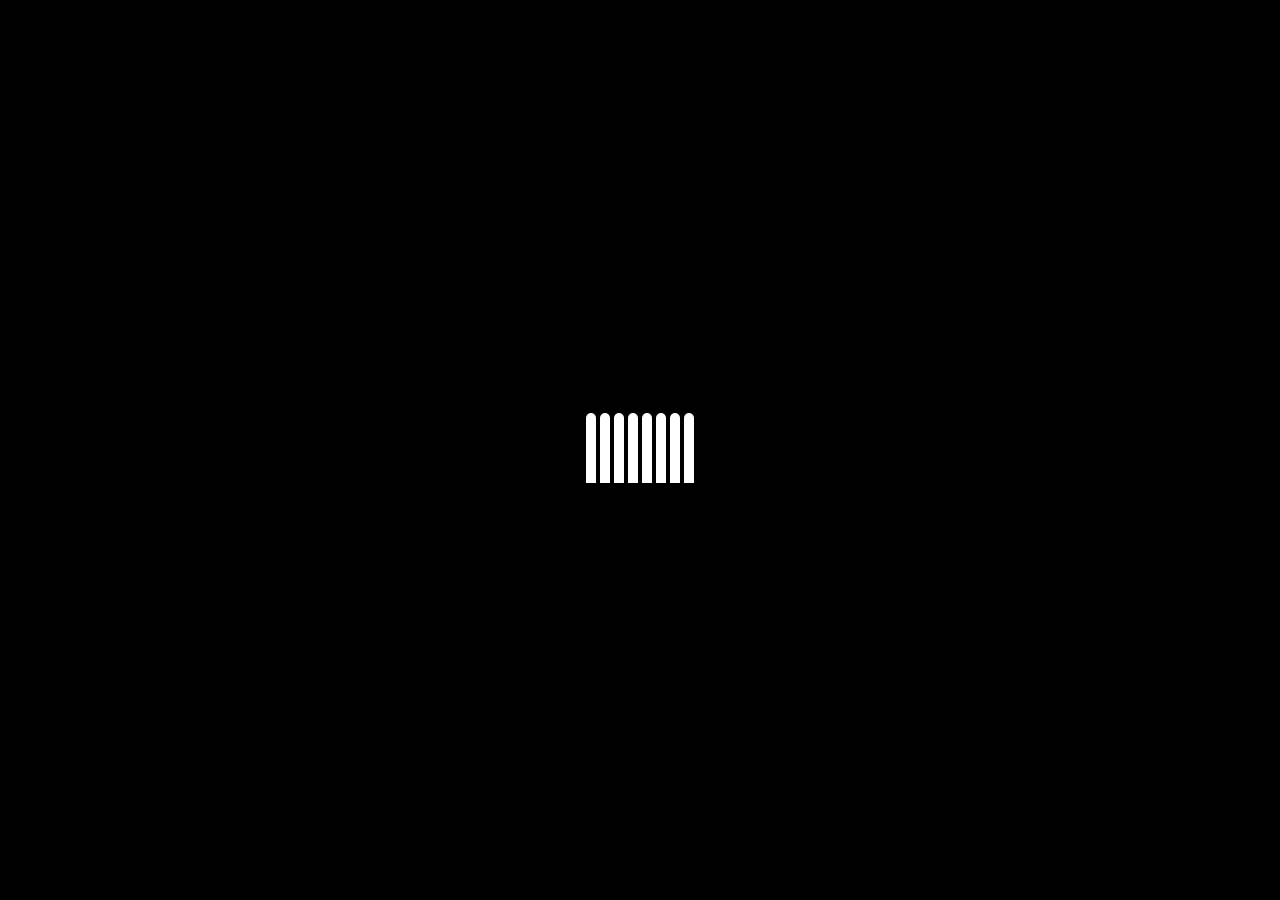
<file: loading.html>
<!DOCTYPE html>
<html lang="en">
<head>
    <meta charset="UTF-8">
    <meta name="viewport" content="width=device-width, initial-scale=1.0">
    <title>Loading</title>
    <link rel="stylesheet" href="loading.css">
</head>
<body>
    <div class="middle">
        <div class="bar bar1"></div>
        <div class="bar bar2"></div>
        <div class="bar bar3"></div>
        <div class="bar bar4"></div>
        <div class="bar bar5"></div>
        <div class="bar bar6"></div>
        <div class="bar bar7"></div>
        <div class="bar bar8"></div>
    </div>
</body>
</html>
</file>
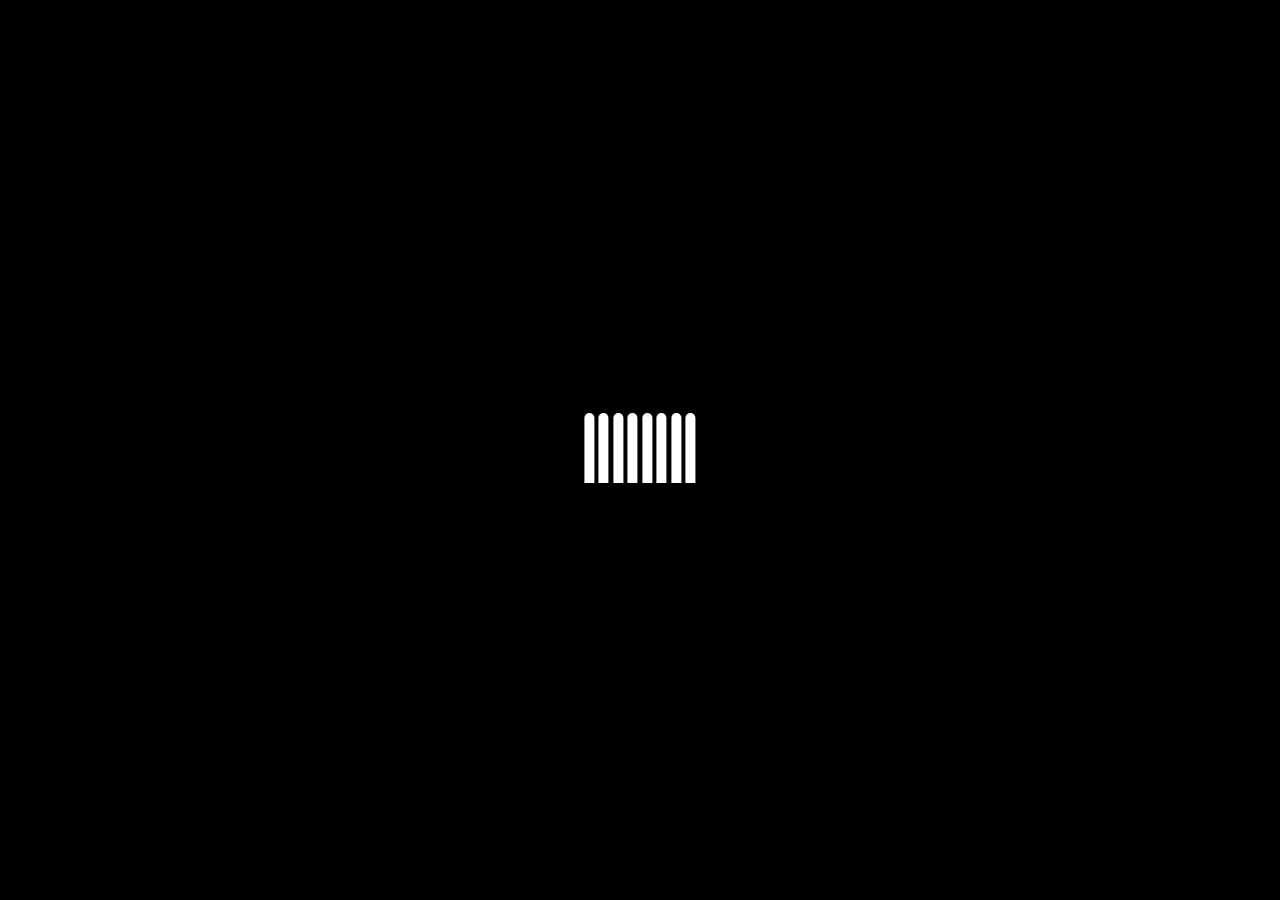
<file: loginproject.html>
<!DOCTYPE html>
<html lang="en">

<head>
    <meta charset="UTF-8">
    <meta name="viewport" content="width=
    , initial-scale=1.0">
    <title>Login</title>
    <link rel="stylesheet" href="logincss.css">
    <link href='https://unpkg.com/boxicons@2.1.4/css/boxicons.min.css' rel='stylesheet'>
    <link rel="icon" href="images/pop-fav-trans.png">
</head>

<body>
    <div class="container">
        <div class="wrapper">
            <form action="index.html">
                <h1>Login</h1>
                <div class="input-box">
                    <input type="text" placeholder="Username" required>
                    <i class='bx bxs-user'></i>
                </div>
                <div class="input-box">
                    <input type="password" placeholder="password" required>
                    <i class='bx bxs-lock-alt'></i>
                </div>
                <div class="remember-forgot">
                    <label>
                        <input type="checkbox" class="check">Remember Me </label>
                    <a class="forgot" href="#">Forgot password?</a>
                </div>
                <button type="Submit" class="btn">Login</button>
                <div class="register-link">
                    <p>
                        Don't have an account?
                        <a href="#">Sign up
                        </a>
                    </p>
                </div>
            </form>
        </div>
    </div>
    
    <script>
        window.addEventListener('DOMContentLoaded', () => {
            // Load the loader HTML
            fetch('loading.html')
                .then(response => response.text())
                .then(html => {
                    document.body.insertAdjacentHTML('afterbegin', html);
                    // After 2 seconds, hide the loader and show the quiz content
                    setTimeout(() => {
                        document.querySelector('.middle').style.display = 'none';
                        document.querySelector('.container').style.display = 'flex';
                        triggerAnimaitons();
                    }, 2000);
                });
        });
    </script>
</body>

</html>
</file>
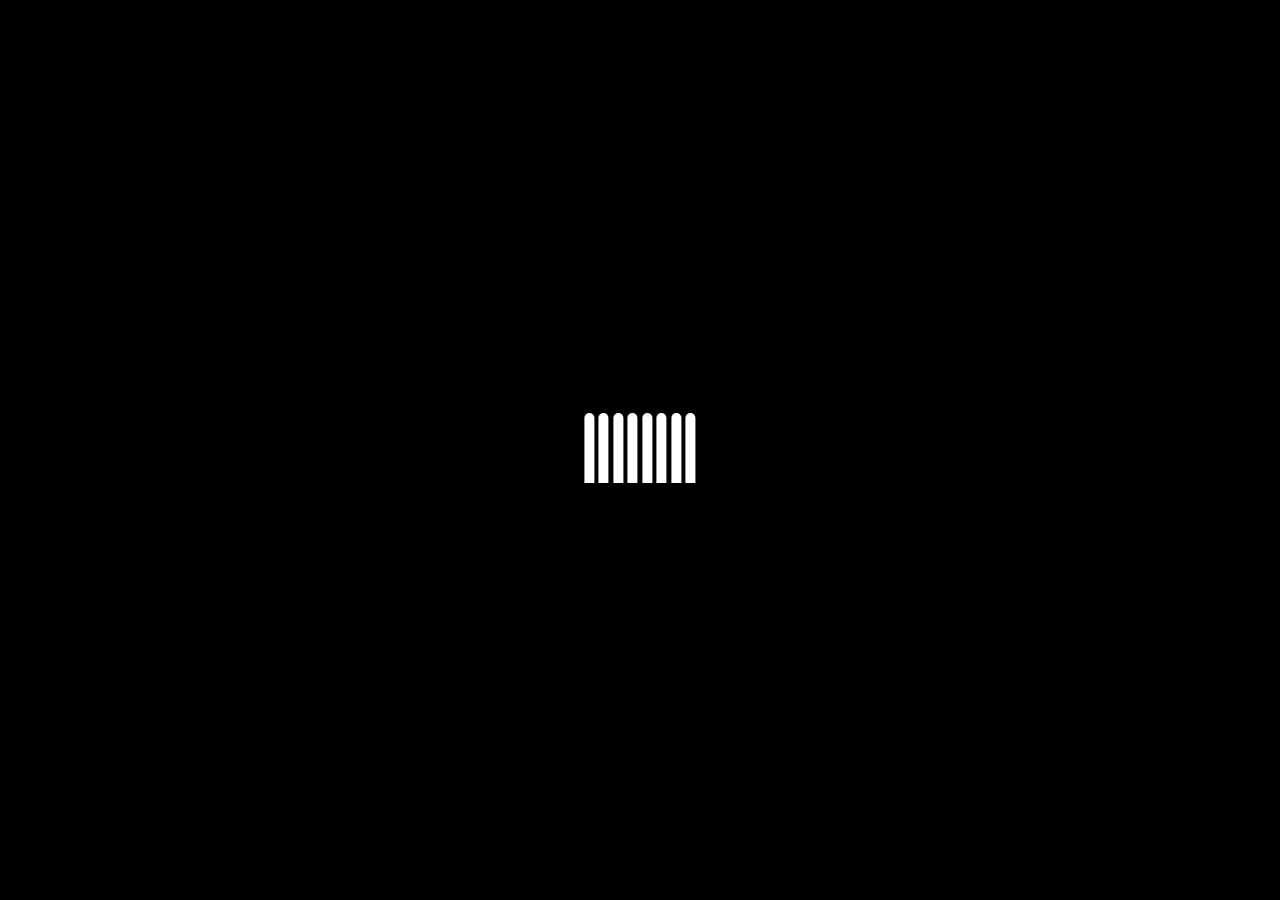
<file: signupproject.html>
<!DOCTYPE html>
<html lang="en">

<head>
    <meta charset="UTF-8">
    <meta name="viewport" content="width=device-width, initial-scale=1.0">
    <title>Sign Up</title>
    <link rel="stylesheet" href="signup.css">
    <link href='https://unpkg.com/boxicons@2.1.4/css/boxicons.min.css' rel='stylesheet'>
</head>

<body>
    <div class="container">
        <div class="wrapper">
            <form action="index.html">
                <h1>Sign-up</h1>
                <div class="input-box">
                    <input type="email" placeholder="E-mail" required>
                    <i class='bx bxs-envelope'></i>
                </div>
                <div class="input-box">
                    <input type="text" placeholder="Username" required>
                    <i class='bx bxs-user'></i>
                </div>
                <div class="input-box">
                    <input type="password" placeholder="password" required>
                    <i class='bx bxs-lock-alt'></i>
                </div>
                <div class="remember-forgot">
                    <label>
                        <input type="checkbox" class="check">Remember Me </label>
                    <a href="#" class="Forgot">Forgot password?</a>
                </div>
                <button type="Submit" class="btn">Sign-up</button>
            </form>
        </div>
    </div>

    <script>
        window.addEventListener('DOMContentLoaded', () => {
    // Load the loader HTML
    fetch('loading.html')
        .then(response => response.text())
        .then(html => {
            document.body.insertAdjacentHTML('afterbegin', html);
            // After 2 seconds, hide the loader and show the quiz content
            setTimeout(() => {
                document.querySelector('.middle').style.display = 'none';
                document.querySelector('.container').style.display = 'flex';
                triggerAnimaitons() ;
            }, 2000);
        });
});
    </script>
</body>

</html>
</file>
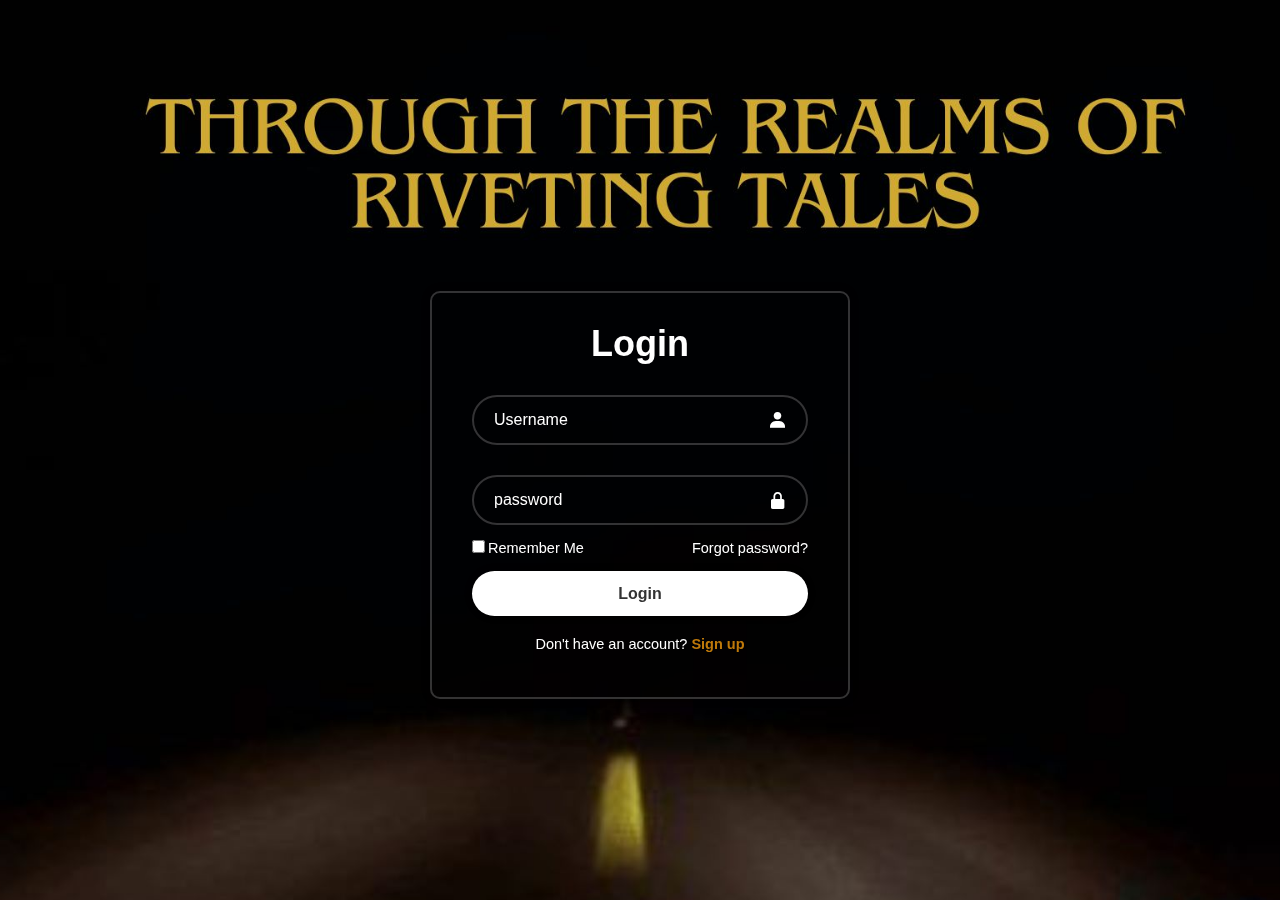
<file: project/loginpage.html>
<!DOCTYPE html>
<html lang="en">

<head>
    <meta charset="UTF-8">
    <meta name="viewport" content="width=
    , initial-scale=1.0">
    <title>login Page</title>
    <link href='https://unpkg.com/boxicons@2.1.4/css/boxicons.min.css' rel='stylesheet'>
    <style>
        @import url("https:??fonts.googleapis.com/css2?family=Poppins:wght@300;400;500;600;700;800;900&display=swap");

        * {
            margin: 0;
            padding: 0;
            box-sizing: border-box;
            font-family: "Poppins", sans-serif;
        }

        body {
            display: flex;
            justify-content: center;
            align-items: center;
            min-height: 100vh;
            background: url('login.jpg') no-repeat;
            background-size: cover;
            background-position: center;
        }

        .wrapper {
            width: 420px;
            background: transparent;
            border: 2px solid rgba(255, 255, 255, .2);
            backdrop-filter: blur(20px);
            box-shadow: 0 0 10px rgba(0, 0, 0, .2);
            color: #fff;
            border-radius: 10px;
            padding: 30px 40px;
            margin-top: 90px;
        }

        .wrapper h1 {
            font-size: 36px;
            text-align: center;
        }

        .wrapper .input-box {
            position: relative;
            width: 100%;
            height: 50px;
            margin: 30px 0;
        }

        .input-box input {
            width: 100%;
            height: 100%;
            background: transparent;
            border: none;
            outline: none;
            border: 2px solid rgba(255, 255, 255, .2);
            border-radius: 40px;
            font-size: 16px;
            color: #fff;
            padding: 20px 45px 20px 20px;
        }

        .input-box input::placeholder {
            color: #fff;
        }

        .input-box i {
            position: absolute;
            right: 20px;
            top: 50%;
            transform: translateY(-50%);
            font-size: 20px;
        }

        .wrapper .remember-forgot {
            display: flex;
            justify-content: space-between;
            font-size: 14.5px;
            margin: -15px 0 15px;
        }

        .remember-forgot label input {
            accent-color: #ffffff;
            margin-right: 3px;
        }

        .remember-forgot a {
            color: #fff;
            text-decoration: none;
        }

        .remember-forgot a:hover {
            text-decoration: underline;
        }

        .wrapper .btn {
            width: 100%;
            height: 45px;
            background: #fff;
            border: none;
            outline: none;
            border-radius: 40px;
            box-shadow: 0 0 10px rgba(0, 0, 0, .1);
            cursor: pointer;
            font-size: 16px;
            color: #333;
            font-weight: 600;
        }

        .wrapper .register-link {
            font-size: 14.5px;
            text-align: center;
            margin: 20px 0 15px;
        }

        .register-link p a {
            color: #bf790a;
            text-decoration: none;
            font-weight: 600;
        }

        .register-link p a:hover {
            text-decoration: underline;
        }

        .rememberme {
            margin: 10px 2px 0px 0px;

        }
    </style>
</head>

<body>
    <div class="wrapper">
        <form action="">
            <h1>Login</h1>
            <div class="input-box">
                <input type="email" placeholder="Username" required>
                <i class='bx bxs-user'></i>
            </div>
            <div class="input-box">
                <input type="password" placeholder="password" required>
                <i class='bx bxs-lock-alt'></i>
            </div>
            <div class="remember-forgot">
                <label>
                    <input type="checkbox" class="check">Remember Me </label>
                <a href="#">Forgot password?</a>
            </div>
            <button type="Submit" class="btn">Login</button>
            <div class="register-link">
                <p>
                    Don't have an account? <a href="#">Sign up</a></p>
            </div>
        </form>
    </div>
</body>

</html>
</file>
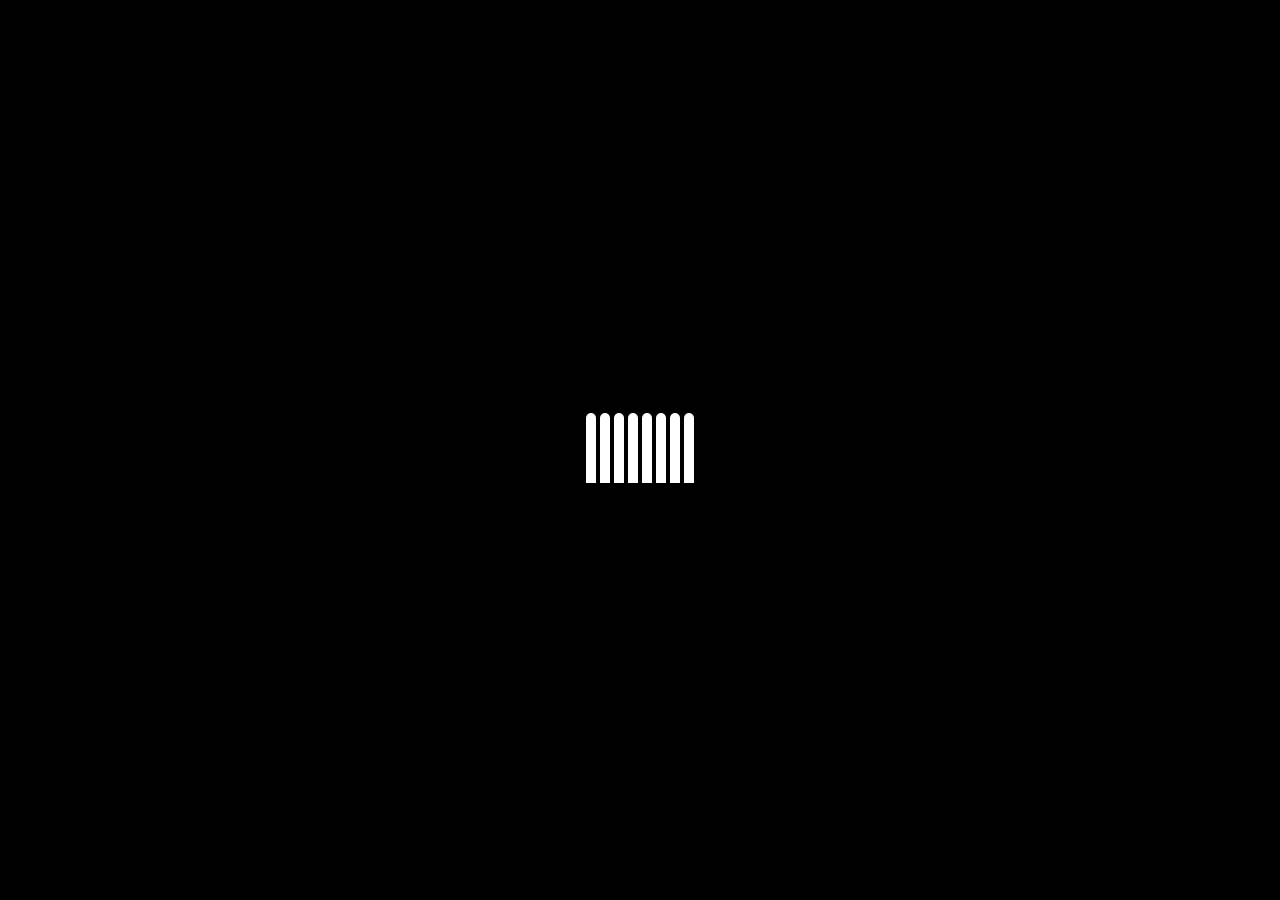
<file: project/moviesdb.html>
<html lang="en">

<head>
  <meta charset="UTF-8">
  <meta http-equiv="X-UA-Compatible" content="IE=edge">
  <meta name="viewport" content="width=device-width, initial-scale=1.0">
  <link
    href="https://fonts.googleapis.com/css2?family=Roboto:wght@100;300;400;500;700;900&family=Sen:wght@400;700;800&display=swap"
    rel="stylesheet">
  <link rel="stylesheet" href="https://cdnjs.cloudflare.com/ajax/libs/font-awesome/5.15.2/css/all.min.css">
  <title>Movie Dekho</title>
  <script src="https://cdn.lordicon.com/lordicon.js"></script>
  <script src="https://cdn.lordicon.com/lordicon.js"></script>
  <style>
    html {
      scroll-behavior: smooth;
    }

    * {
      margin: 0;
    }

    body {
      font-family: "Roboto", sans-serif;
    }

    .navbar {
      width: 100%;
      height: 50px;
      background-color: black;
      position: sticky;
      top: 0;
    }

    /* for dark mode */
    .navbar-container {
      display: flex;
      align-items: center;
      padding: 0 50px;
      height: 100%;
      color: white;
      font-family: "Sen", sans-serif;
    }

    .logo-container {
      flex: 1;
    }

    .logo {
      font-size: 30px;
      color: rgb(224, 201, 25);
    }

    .menu-container {
      flex: 6;
    }

    .menu-list {
      display: flex;
      list-style: none;
    }

    .menu-list li:hover {
      color: rgb(224, 201, 25);
      cursor: pointer;
    }

    .menu-list-item {
      margin-right: 30px;
    }

    .menu-list-item.active {
      font-weight: bold;
    }

    .menu-list-item.active a {
      color: white;
      text-decoration: none;
    }

    .menu-list-item a {
      color: white;
      text-decoration: none;
    }

    .profile-container {
      flex: 2;
      display: flex;
      align-items: center;
      justify-content: flex-end;
    }

    .profile-text-container {
      margin: 0 20px;
    }


    .profile-picture {
      width: 32px;
      height: 32px;
      border-radius: 50%;
      object-fit: cover;
    }

    .profile-text a {
      color: rgb(241, 232, 232);
      text-decoration: none;
    }

    :root {
      --primary-color: #edf2;
      --secondary-color: #212121;
    }

    .toggle {
      width: 40px;
      height: 20px;
      background-color: white;
      border-radius: 30px;
      display: flex;
      align-items: center;
      justify-content: space-around;
      position: relative;
    }

    .toggle-icon {
      color: goldenrod;
    }

    .toggle-ball {
      width: 18px;
      height: 18px;
      background-color: black;
      position: absolute;
      right: 1px;
      border-radius: 50%;
      cursor: pointer;

    }

    .sidebar {
      width: 50px;
      height: 100%;
      background-color: rgb(21, 21, 21);
      position: fixed;
      top: 0;
      display: flex;
      flex-direction: column;
      align-items: center;
      padding-top: 60px;
    }

    .left-menu-icon {
      color: rgb(15, 15, 15);
      font-size: 20px;
      margin-bottom: 40px;
      cursor: pointer;
    }

    .container {
      background-color: #151515;
      min-height: calc(100vh - 50px);
      color: white;
    }

    .content-container {
      margin-left: 50px;
    }

    .featured-content {
      height: 50vh;
      padding: 50px;
    }

    .featured-title {
      width: 200px;
    }

    .featured-desc {
      width: 500px;
      color: lightgray;
      margin: 30px 0;
    }

    .featured-button {
      background-color: rgb(224, 201, 25);
      color: white;
      padding: 10px 20px;
      border-radius: 10px;
      border: none;
      outline: none;
      font-weight: bold;
      text-decoration: none;
    }

    .movie-list-container {
      padding: 0 20px;
    }

    .movie-list-wrapper {
      position: relative;
      overflow: hidden;
    }

    .movie-list {
      display: flex;
      align-items: center;
      height: 300px;
      transform: translateX(0);
      transition: all 1s ease-in-out;
    }

    .movie-list-item {
      margin-right: 30px;
      position: relative;
    }

    .movie-list-item:hover .movie-list-item-img {
      transform: scale(1.2);
      margin: 0 30px;
      opacity: 0.5;
    }

    .movie-list-item:hover .movie-list-item-title,
    .movie-list-item:hover .movie-list-item-desc,
    .movie-list-item:hover .movie-list-item-button {
      opacity: 1;
    }

    .movie-list-item-img {
      transition: all 1s ease-in-out;
      width: 270px;
      height: 200px;
      object-fit: cover;
      border-radius: 20px;
    }

    .movie-list-item-title {
      background-color: none;
      padding: 0 10px;
      font-size: 32px;
      font-weight: bold;
      position: absolute;
      top: 10%;
      left: 50px;
      opacity: 0;
      transition: 1s all ease-in-out;
      background: none;
    }

    .movie-list-item-desc {
      background-color: #333;
      padding: 10px;
      font-size: 14px;
      position: absolute;
      top: 30%;
      left: 50px;
      width: 230px;
      opacity: 0;
      transition: 1s all ease-in-out;
      background: none;

    }

    .movie-list-item-button {
      padding: 10px;
      background-color: rgb(224, 201, 25);
      color: white;
      border-radius: 10px;
      outline: none;
      border: none;
      cursor: pointer;
      position: absolute;
      bottom: 20px;
      left: 50px;
      opacity: 0;
      transition: 1s all ease-in-out;
      text-decoration: none;
    }

    .arrow {
      font-size: 120px;
      position: absolute;
      top: 90px;
      right: 0;
      color: lightgray;
      opacity: 0.5;
      cursor: pointer;
    }

    .container.active {
      background-color: white;
    }

    .movie-list-title.active {
      color: black;
    }

    .navbar-container.active {
      background-color: white;

      color: black;
    }

    .sidebar.active {
      background-color: white;
    }

    .search .active {
      color: black;
    }

    .toggle.active {
      background-color: black;
    }

    .toggle-ball.active {
      background-color: white;
      transform: translateX(-20px);
    }

    .container.active {
      background-color: white;
    }

    .movie-list-title.active {
      color: black;
    }

    .navbar.active {
      background-color: white;
      color: black;
    }

    .sidebar.active {
      background-color: white;
    }

    .left-menu-icon.active {
      color: black;
    }

    .toggle.active {
      background-color: black;
    }

    .toggle-ball.active {
      background-color: white;
      transform: translateX(-20px);
    }

    .footer {
      background-color: rgb(23, 22, 22);
      background-position: center;
      background-repeat: no-repeat;
      background-size: cover;
      width: 100%;
      padding: 64px 0px;
    }

    .footer .footer-flex {
      width: 90%;
      margin: 0 auto;
      display: flex;
      justify-content: space-between;
      align-items: flex-start;
      grid-row-gap: 20px;
      flex-wrap: wrap;
    }

    .footer-flex .footer1 {
      width: 32%;
      color: rgb(224, 201, 25);
    }

    .footer1 img {
      margin-bottom: 20px;
    }

    .footer1 section {
      font-size: 14px;
      margin-bottom: 20px;
    }

    .footer1 .footer-links a {
      text-decoration: none;
      color: rgb(224, 201, 25);
      margin: 0 8px;
      font-size: 14px;
      display: inline-block;
      transition: .4s ease-in-out;
    }

    .footer-links a:hover {
      color: var(--main-color);
    }

    .footer1 h3 {
      text-transform: capitalize;
      margin-bottom: 30px;
      display: inline-block;
    }

    .footer1 .location {
      margin-left: 30px;
      margin-bottom: 14px;
    }

    .location span {
      margin-left: -30px;
      display: inline-block;
      margin-right: 13px;
    }

    .location a {
      text-decoration: none;
      color: rgb(224, 201, 25);
      text-transform: capitalize;
      margin-bottom: 5px;
      display: inline-block;
    }

    .location section {
      margin-bottom: 4px;
    }

    .footer1 form {
      display: flex;
      justify-content: space-between;
      align-items: center;
      width: 100%;
      height: 52px;
      line-height: 52px;
      background: #ffffff;
      color: black;
      border-radius: 30px;
      overflow: hidden;
    }

    .footer1 form input {
      border: none;
      outline: none;
      padding-left: 10px;
      font-size: 13px;
      color: rgb(0, 0, 0);
      width: 75%;
    }

    .footer1 form a {
      text-decoration: none;
      text-transform: capitalize;
      font-size: 13px;
      color: rgb(186, 167, 24);
      background: var(--main-color);
      width: 25%;
      text-align: center;
    }

    @media only screen and (max-width: 740px) {
      .menu-container {
        display: none;
      }
    }

    .wrapper {
      display: none;
    }


    @media only screen and (max-width:740px) {
      .menu-container {
        display: none;
      }
    }

    .wrapper {
      display: none;
    }
  </style>
</head>

<body>
  <wrapper class="wrapper">
    <div class="navbar">
      <div class="navbar-container">
        <div class="logo-container">
          <h1 class="logo">MoviesDekho</h1>
        </div>
        <div class="menu-container">
          <ul class="menu-list">
            <li class="menu-list-item active"><a href="">Home</a></li>
            <li class="menu-list-item"><a href="">Movies</a></li>
            <li class="menu-list-item"><a href="">Search</a></li>
            <li class="menu-list-item"> <a href="#contact">Contact Us</a></li>
            <li class="menu-list-item"><a href="">About</a></li>

          </ul>
        </div>
        <div class="profile-container">
          <img class="profile-picture" src="profile.jpg.png" alt="">
          <div class="profile-text-container">
            <span class="profile-text"><a href="">profile</a></span>
            <i class="fas fa-caret-down"></i>
          </div>
          <div class="toggle">
            <i class="fas fa-moon toggle-icon"></i>
            <i class="fas fa-sun toggle-icon"></i>
            <div class="toggle-ball"></div>
          </div>
        </div>
      </div>
    </div>
    <div class="sidebar">
      <i class="left-menu-icon fas fa-search"></i>
      <i class="left-menu-icon fas fa-home"></i>
      <i class="left-menu-icon fas fa-users"></i>
      <i class="left-menu-icon fas fa-bookmark"></i>
      <i class="left-menu-icon fas fa-hourglass-start"></i>

    </div>
    <div class="container">
      <div class="content-container">
        <div class="featured-content"
          style="background: linear-gradient(to bottom, rgba(0,0,0,0), #151414), url('https://statcdn.fandango.com/MPX/image/NBCU_Fandango/841/199/thumb_F9213477-42E8-4373-82B3-BFFB049C9F04.jpg');">
          <h1>
            Ready Player One
          </h1>
          <p class="featured-desc">In 2045, people seek to escape from reality through a virtual reality entertainment
            universe called the OASIS (Ontologically Anthropocentric Sensory Immersive Simulation), created by James
            Halliday and Ogden Morrow of Gregarious Games.</p>
          <a href="https://youtu.be/cSp1dM2Vj48?si=zj_SqSL6srlxnkw0" target="_blank"
            class="featured-button">WATCH</button></a>
        </div>
        <div class="movie-list-container">
          <h1 class="movie-list-title">NEW RELEASES</h1>
          <div class="movie-list-wrapper">
            <div class="movie-list">
              <div class="movie-list-item">
                <img class="movie-list-item-img" src="1.jpeg" alt="">
                <span class="movie-list-item-title">Her</span>
                <p class="movie-list-item-desc">A sensitive and soulful man earns a living by writing personal letters
                  for
                  other people</p>
                <a href="https://youtu.be/dJTU48_yghs?si=SaB4kk5nFfpVeh2Z" target="_blank"
                  class="movie-list-item-button">Watch</button></a>
              </div>
              <div class="movie-list-item">
                <img class="movie-list-item-img" src="2.jpeg" alt="">
                <span class="movie-list-item-title">Star Wars</span>
                <p class="movie-list-item-desc">A space opera set in a fictional universe where the Galactic Empire
                  rules
                  the galaxy</p>
                <a href="https://youtu.be/sGbxmsDFVnE?si=BzwZqXDO29PDo4lL" target="_blank" button
                  class="movie-list-item-button">Watch</button></a>
              </div>
              <div class="movie-list-item">
                <img class="movie-list-item-img" src="3.jpg" alt="">
                <span class="movie-list-item-title">Storm</span>
                <p class="movie-list-item-desc">The story talks about the secret weather control experiment which goes
                  awry</p>
                <a href="https://youtu.be/nJd0sgdC7t8?si=nhp1hglYteKAgEQZ" target="blank"
                  class="movie-list-item-button">Watch</button></a>
              </div>
              <div class="movie-list-item">
                <img class="movie-list-item-img" src="4.jpg" alt="">
                <span class="movie-list-item-title">1917</span>
                <p class="movie-list-item-desc">A 2019 movie about two British soldiers, Schofield (George MacKay), who
                  must deliver a message to a nearby battalion during World War I</p>
                <a href="https://youtu.be/YqNYrYUiMfg?si=0FYuxhg28WzLoMxq" target="_blank"
                  class="movie-list-item-button">Watch</button></a>
              </div>
              <div class="movie-list-item">
                <img class="movie-list-item-img" src="5.jpg" alt="">
                <span class="movie-list-item-title">Avengers</span>
                <p class="movie-list-item-desc">A team of superheroes who must work together to stop Loki and his
                  Chitauri
                  army from enslaving humanity</p>
                <button class="movie-list-item-button">Watch</button>
              </div>
              <div class="movie-list-item">
                <img class="movie-list-item-img" src="6.jpg" alt="">
                <span class="movie-list-item-title">Oblivion</span>
                <p class="movie-list-item-desc">The movie is about the survival of humanity and a mysterious, violent
                  alien threat</p>
                <button class="movie-list-item-button">Watch</button>
              </div>
              <div class="movie-list-item">
                <img class="movie-list-item-img" src="3.jpg" alt="">
                <span class="movie-list-item-title">Storm</span>
                <p class="movie-list-item-desc">The story talks about the secret weather control experiment which goes
                  awry</p>
                <button class="movie-list-item-button">Watch</button>
              </div>
              <div class="movie-list-item">
                <img class="movie-list-item-img" src="4.jpg" alt="">
                <span class="movie-list-item-title">1917</span>
                <p class="movie-list-item-desc">A 2019 movie about two British soldiers, Schofield (George MacKay), who
                  must deliver a message to a nearby battalion during World War I</p>
                <button class="movie-list-item-button">Watch</button>
              </div>
            </div>
            <i class="fas fa-chevron-right arrow"></i>
          </div>
        </div>
        <div class="movie-list-container">
          <h1 class="movie-list-title">NEW RELEASES</h1>
          <div class="movie-list-wrapper">
            <div class="movie-list">
              <div class="movie-list-item">
                <img class="movie-list-item-img" src="8.jpg" alt="">
                <span class="movie-list-item-title">Oblivion</span>
                <p class="movie-list-item-desc">The movie is about the survival of humanity and a mysterious, violent
                  alien threat</p>
                <a href="https://youtu.be/XmIIgE7eSak?si=YDNiSM5_rPVRnwBI" target="_blank"
                  class="movie-list-item-button">Watch</button></a>
              </div>
              <div class="movie-list-item">
                <img class="movie-list-item-img" src="9.jpg" alt="">
                <span class="movie-list-item-title">Hobbit</span>
                <p class="movie-list-item-desc">Hobbit who is convinced by Gandalf to join a group of dwarves on a quest
                  to reclaim the Lonely Mountain</p>
                <a href="https://youtu.be/SDnYMbYB-nU?si=coxY-M9esfHnFe8n" target="_blank"
                  class="movie-list-item-button">Watch</button></a>
              </div>
              <div class="movie-list-item">
                <img class="movie-list-item-img" src="10.jpg" alt="">
                <span class="movie-list-item-title">Due Date</span>
                <p class="movie-list-item-desc">A 2010 comedy film about a man who must travel across the country to Los
                  Angeles in time for his child's birth</p>
                <a href="https://youtu.be/1p3NnJ_oiE0?si=Q2MjHcu0Z6fb4QfX" target="_blank"
                  class="movie-list-item-button">Watch</button></a>
              </div>
              <div class="movie-list-item">
                <img class="movie-list-item-img" src="11.jpg" alt="">
                <span class="movie-list-item-title">kick-Ass2</span>
                <p class="movie-list-item-desc">A 2010 action comedy crime movie about a high school student who becomes
                  a
                  superhero</p>
                <a href="https://youtu.be/Td921lYSBIA?si=YNK5QxKMx-dhVa4r" target="_blank"
                  class="movie-list-item-button">Watch</button></a>
              </div>
              <div class="movie-list-item">
                <img class="movie-list-item-img" src="12.jpg" alt="">
                <span class="movie-list-item-title">Emoji Movie</span>
                <p class="movie-list-item-desc">The movie is about Gene, an emoji with multiple facial expressions, who
                  goes on a journey to become a normal emoji with a single expression</p>
                <button class="movie-list-item-button">Watch</button>
              </div>
              <div class="movie-list-item">
                <img class="movie-list-item-img" src="11.jpg" alt="">
                <span class="movie-list-item-title">kick-Ass2</span>
                <p class="movie-list-item-desc">A 2010 action comedy crime movie about a high school student who becomes
                  a
                  superhero</p>
                <button class="movie-list-item-button">Watch</button>
              </div>
              <div class="movie-list-item">
                <img class="movie-list-item-img" src="20.webp" alt="">
                <span class="movie-list-item-title">John Wick</span>
                <p class="movie-list-item-desc">An ex-hit-man comes out of retirement to track down the gangsters that
                  killed his dog and took everything from him</p>
                <a href="https://youtu.be/C0BMx-qxsP4?si=lfcM3PxPjKPwTFC0" target="_blank"
                  class="movie-list-item-button">Watch</button></a>
              </div>
            </div>
            <i class="fas fa-chevron-right arrow"></i>
          </div>
        </div>
      </div>
    </div>
    <footer class="footer" id="contact">
      <div class="footer-flex">
        <div class="footer1">
          <div class="logo-container">
            <script src="https://cdn.lordicon.com/lordicon.js"></script>
            <lord-icon src="https://cdn.lordicon.com/ilsmzilo.json" trigger="loop" style="width:50px;height:50px">
            </lord-icon>
          </div>
          <section>
            Lorem ipsum dolor sit amet consectetur adipisicing elit. Accusantium modi nobis qui? Vero cumque iure velit
            quibusdam.
          </section>
          <div class="footer-links">
            <a href="#"><i class="fab fa-facebook-f"></i></a>
            <a href="#"><i class="fab fa-twitter"></i></a>
            <a href="#"><i class="fab fa-instagram"></i></a>
            <a href="#"><i class="fab fa-youtube"></i></a>
          </div>
        </div>

        <div class="footer1">
          <h3>Contact Info</h3>
          <div class="location">
            <span><i class="fas fa-map-marker-alt"></i></span>
            <a href="#">Our Location</a>
            <section>India</section>
          </div>
          <div class="location">
            <span><i class="fas fa-phone"></i></span>
            <a href="#">Contact Us At</a>
            <section>+91 9463010958</section>
            <section>+91 7568095467</section>
          </div>
        </div>

        <div class="footer1">
          <h3>Subscribe</h3>
          <form action="">
            <input type="email" name="" id="" placeholder="Your Email">
            <a href="#">Subscribe</a>
          </form>
          <div class="check">
            <input type="checkbox" name="" id="inpt">
            <label for="inpt">I have read and agree to all terms & conditions.</label>
          </div>
        </div>
      </div>
    </footer>


  </wrapper>
  <script>
    // for darkmode
    const ball = document.querySelector(".toggle-ball");
    const items = document.querySelectorAll(".container, .movie-list-title, .navbar-container, .sidebar, .left-menu-icon, .toggle-icon");

    ball.addEventListener("click", () => {
      items.forEach(item => {
        item.classList.toggle("active");
      });
      ball.classList.toggle("active");
    });
    // for adjusting the arrow
    const arrows = document.querySelectorAll(".arrow");
    const movieLists = document.querySelectorAll(".movie-list");

    arrows.forEach((arrow, i) => {
      const itemNumber = movieLists[i].querySelectorAll("img").length;
      let clickCounter = 0;
      arrow.addEventListener("click", () => {
        const ratio = Math.floor(window.innerWidth / 270);
        clickCounter++;
        if (itemNumber - (4 + clickCounter) + (4 - ratio) >= 0) {
          movieLists[i].style.transform = `translateX(${movieLists[i].computedStyleMap().get("transform")[0].x.value - 300}px)`;
        } else {
          movieLists[i].style.transform = "translateX(0)";
          clickCounter = 0;
        }
      });
      console.log(Math.floor(window.innerWidth / 270));
    });
    window.addEventListener('DOMContentLoaded', () => {
      // Load the loader HTML
      fetch('loading.html')
        .then(response => response.text())
        .then(html => {
          document.body.insertAdjacentHTML('afterbegin', html);
          // After 2 seconds, hide the loader and show the quiz content
          setTimeout(() => {
            document.querySelector('.middle').style.display = 'none';
            document.querySelector('.wrapper').style.display = 'block';
            triggerAnimaitons();
          }, 2000);
        });
    });
  </script>

</body>

</html>
</file>
<file: loading.css>
body {
    margin: 0;
    padding: 0;
    box-sizing: border-box;
    background: #000;
}

.middle {
    top: 50%;
    left: 50%;
    transform: translate(-50%, -50%);
    position: absolute;
}

.bar {
    width: 10px;
    height: 70px;
    background: #fff;
    display: inline-block;
    transform-origin: bottom center;
    border-top-right-radius: 20px;
    border-top-left-radius: 20px;
    /*   box-shadow:5px 10px 20px inset rgba(255,23,25.2); */
    animation: loader 1.2s linear infinite;
}

.bar1 {
    animation-delay: 0.1s;
}

.bar2 {
    animation-delay: 0.2s;
}

.bar3 {
    animation-delay: 0.3s;
}

.bar4 {
    animation-delay: 0.4s;
}

.bar5 {
    animation-delay: 0.5s;
}

.bar6 {
    animation-delay: 0.6s;
}

.bar7 {
    animation-delay: 0.7s;
}

.bar8 {
    animation-delay: 0.8s;
}

@keyframes loader {
    0% {
        transform: scaleY(0.1);
        background: transparent;
    }

    50% {
        transform: scaleY(1);
        background: yellowgreen;
    }

    100% {
        transform: scaleY(0.1);
        background: transparent;
    }
}
</file>
<file: logincss.css>
@import url("https:??fonts.googleapis.com/css2?family=Poppins:wght@300;400;500;600;700;800;900&display=swap");
:root{
    --color-used : rgb(224, 201, 25);
}
*{
    margin:0;
    padding:0;
    box-sizing: border-box;
    font-family:"Poppins",sans-serif;
}

body{
    display:flex;
    justify-content:center;
    align-items:center;
    min-height:100vh;
    
}
.container{
    height: 100vh;
    width: 100vw;
    background:url(images/f.jpg)no-repeat;
    background-size: cover;
    background-position:center;
    display: flex;
    align-items: center;
    justify-content: center;
    display: none;

}
.wrapper{
   width:420px;
   background:transparent;
   border: 2px solid rgba(255,255,255,.2);
   backdrop-filter: blur(20px); 
   box-shadow: 0 0 10px rgba(0,0,0,.2) ;  
    color:#fff;
    border-radius: 10px;
 padding:30px 40px;  
 margin-top: 90px; 

}
.wrapper h1{
    font-size: 36px;
    text-align: center;
}

.wrapper .input-box{
    position: relative;
    width:100%;
    height:50px;
    margin:30px 0;
}

.input-box input{
    width:100%;
    height:100%;
    background:transparent;
    border:none;
    outline:none;
border: 2px solid rgba(255,255,255,.2);
border-radius:40px;
font-size: 16px;
color: #fff;
padding: 20px 45px 20px 20px;
}
.input-box input::placeholder{
    color:#fff;
}

.input-box i {
    position: absolute;
    right:20px;
    top:50%;
    transform:translateY(-50%);
    font-size: 20px;  
}
.wrapper .remember-forgot {
display:flex;
justify-content:space-between;
font-size: 14.5px;
 margin: -15px 0 15px; 
}

.remember-forgot label input{
    accent-color: #ffffff;
    margin-right:3px;
}
.remember-forgot a{
color: var(--color-used);
text-decoration: none;
}
.remember-forgot a:hover{
 text-decoration: underline;   
}

.wrapper .btn{
    width: 100%;
    height: 45px;
    background: #fff;
    border: none;
    outline: none;
    border-radius: 40px;
    box-shadow: 0 0 10px rgba(0,0,0,.1);
    cursor: pointer;
    font-size: 16px;
    color: #333;
    font-weight:600;   
}

.wrapper .register-link{
    font-size: 14.5px;
    text-align: center;
    margin:20px 0 15px;   
}

.register-link p a{
    color: var(--color-used);
    text-decoration: none;
    font-weight:600;}

    .register-link p a:hover{
     text-decoration: underline;   
    }

    .rememberme{
        margin:10px 2px 0px 0px ;
        
    }
</file>
<file: signup.css>
@import url("https:??fonts.googleapis.com/css2?family=Poppins:wght@300;400;500;600;700;800;900&display=swap");

* {
    margin: 0;
    padding: 0;
    box-sizing: border-box;
    font-family: "Poppins", sans-serif;
}

body {
    display: flex;
    justify-content: center;
    align-items: center;
    min-height: 100vh;

}
.container{
    background: url(images/f.jpg)no-repeat;
    background-size: cover;
    background-position: center;
    display: flex;
    align-items: center;
    justify-content: center;
    width: 100vw;
    height: 100vh;
    display: none;
}
.wrapper {
    width: 400px;
    background: transparent;
    border: 2px solid rgba(255, 255, 255, .2);
    backdrop-filter: blur(20px);
    box-shadow: 0 0 10px rgba(0, 0, 0, .2);
    color: #fff;
    border-radius: 10px;
    padding: 30px 40px;
    margin-top: 120px;
}

.wrapper h1 {
    font-size: 36px;
    text-align: center;
}

.wrapper .input-box {
    position: relative;
    width: 100%;
    height: 50px;
    margin: 30px 0;
}

.input-box input {
    width: 100%;
    height: 100%;
    background: transparent;
    border: none;
    outline: none;
    border: 2px solid rgba(255, 255, 255, .2);
    border-radius: 40px;
    font-size: 16px;
    color: #fff;
    padding: 20px 45px 20px 20px;
}

.input-box input::placeholder {
    color: #fff;
}

.input-box i {
    position: absolute;
    right: 20px;
    top: 50%;
    transform: translateY(-50%);
    font-size: 20px;
}

.wrapper .remember-forgot {
    display: flex;
    justify-content: space-between;
    font-size: 14.5px;
    margin: -15px 0 15px;
}

.remember-forgot label input {
    accent-color: #ffffff;
    margin-right: 3px;
}

.remember-forgot a {
    color: #fff;
    text-decoration: none;
}

.remember-forgot a:hover {
    text-decoration: underline;
}

.wrapper .btn {
    width: 100%;
    height: 45px;
    background: #fff;
    border: none;
    outline: none;
    border-radius: 40px;
    box-shadow: 0 0 10px rgba(0, 0, 0, .1);
    cursor: pointer;
    font-size: 16px;
    color: #333;
    font-weight: 600;
}

.wrapper .register-link {
    font-size: 14.5px;
    text-align: center;
    margin: 20px 0 15px;
}

.register-link p a {
    color: #fff;
    text-decoration: none;
    font-weight: 600;
}

.register-link p a:hover {
    text-decoration: underline;
}

.rememberme {
    margin: 10px 2px 0px 0px;

}
.remember-forgot a{
    color: rgb(224,201,25);
}
</file>
